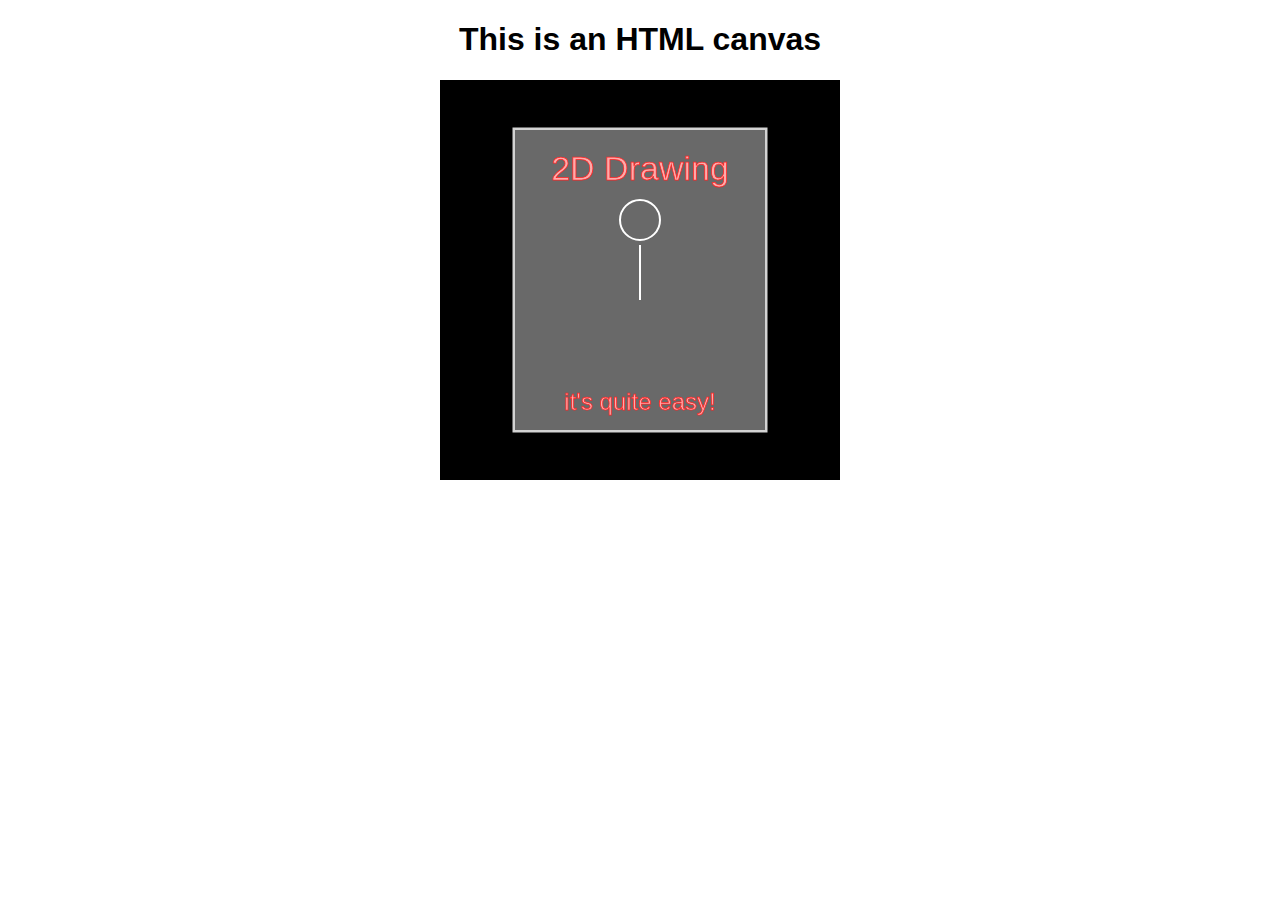
<file: index.html>
<!DOCTYPE html>
<html lang="en">
<head>
    <meta charset="UTF-8">
    <meta name="viewport" content="width=device-width, initial-scale=1.0">
    <meta http-equiv="X-UA-Compatible" content="ie=edge">
    <title>Asteroids</title>
    <style>
        body {
            text-align: center;
            font-family: sans-serif;
        }
        canvas {
            background: #000;
        }
    </style>
</head>
<body>
   <h1>This is an HTML canvas</h1>
   <canvas id="asteroids" width="400" height="400"></canvas>

<script>
    const canvas = document.getElementById('asteroids');
    const context = canvas.getContext('2d');

    context.strokeStyle = 'lightgrey';
    context.fillStyle = 'dimgrey';
    context.lineWidth = 5;
    context.rect(75, 50, canvas.width - 150, canvas.height - 100);
    context.stroke();
    context.fill();

    context.font = '34px Arial';
    context.strokeStyle = '#f22';
    context.fillStyle = '#faa';
    context.lineWidth = .75;
    context.textAlign = 'center';
    let msg = '2D Drawing';
    context.fillText(msg, canvas.width / 2, 100);
    context.strokeText(msg, canvas.width / 2, 100);

    let msg2 = 'it\'s quite easy!';
    context.font = '24px Arial';
    context.fillText(msg2, canvas.width / 2, 330);
    context.strokeText(msg2, canvas.width /2 ,330);

    context.strokeStyle = '#fff';
    context.lineWidth = 2;
    context.beginPath();
    context.arc(200, 140, 20, 0, Math.PI * 2);
    context.moveTo(200, 165);
    context.lineTo(200, 220);
    context.stroke();

</script>

</body>
</html>
</file>
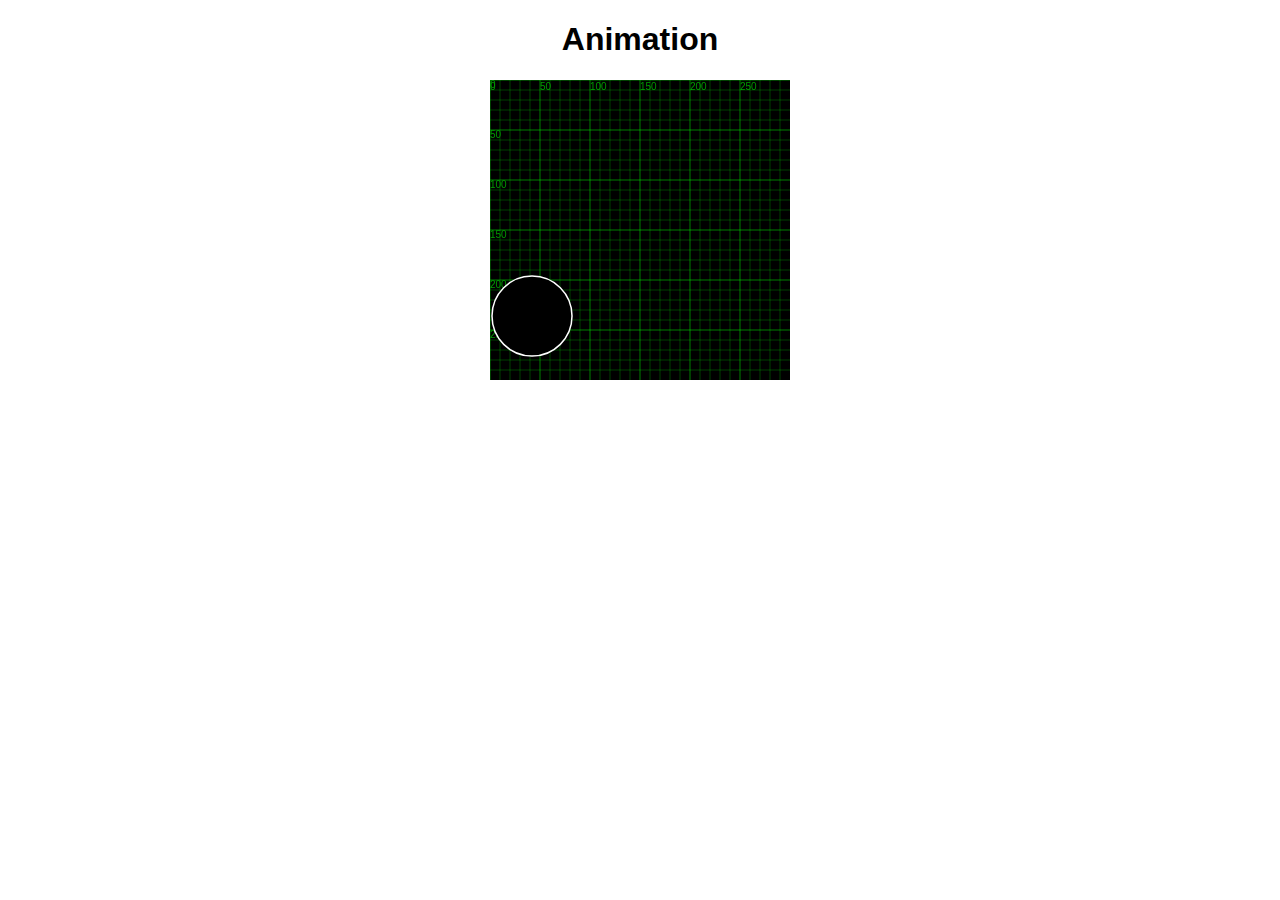
<file: exercise6/index.html>
<!DOCTYPE html>
<html lang="en">

<head>
    <meta charset="UTF-8">
    <meta name="viewport" content="width=device-width, initial-scale=1.0">
    <meta http-equiv="X-UA-Compatible" content="ie=edge">
    <title>Exercise6</title>
    <link rel="stylesheet" href="../styles.css">
    <script src="drawing.js"></script>
</head>

<body>

    <h1>Animation</h1>
    <canvas id="asteroids" width="300" height="300"></canvas>

    <script>
        const context = document.getElementById('asteroids').getContext('2d');
        context.strokeStyle = '#fff';
        context.lineWidth = 1.5;
        var x = 0, y = context.canvas.height / 2;
        var yspeed = 0, gravity = .1;

        function frame() {
            context.clearRect(0, 0, context.canvas.width, context.canvas.height);
            draw(context);
            update();
        }

        function update() {
            x += 1;
            y += yspeed;
            yspeed += gravity;
            if (y > context.canvas.height) {
                yspeed *= -1;
            }
            if (x <= 0 || x >= context.canvas.width) {
                x = (x + context.canvas.width) % context.canvas.width;
            }
        }

        function draw(ctx) {
            drawGrid(ctx);
            ctx.beginPath();
            ctx.arc(x, y, 40, 0, 2 * Math.PI);
            ctx.fill();
            ctx.stroke();
        }

        setInterval(frame, 1000 / 60);
    </script>
</body>

</html>
</file>
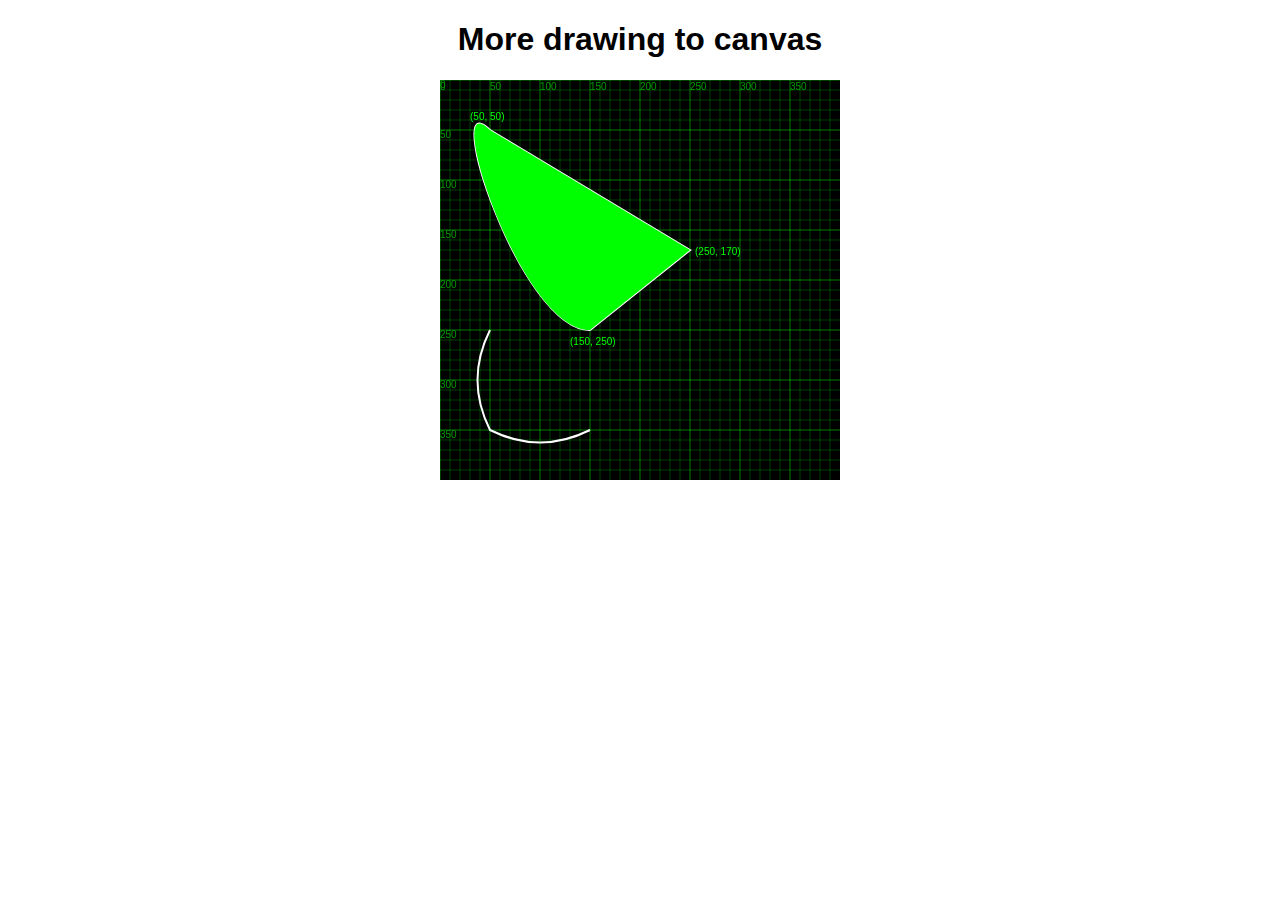
<file: exercise2/index2.1.html>
<!DOCTYPE html>
<html lang="en">

<head>
    <meta charset="UTF-8">
    <meta name="viewport" content="width=device-width, initial-scale=1.0">
    <meta http-equiv="X-UA-Compatible" content="ie=edge">
    <title>Exercise2.4</title>
    <link rel="stylesheet" href="styles.css">
</head>

<body>

<h1>More drawing to canvas</h1>
<canvas id="asteroids" width="400" height="400"></canvas>

<script src="drawing.js"></script>
<script>
const context = document.getElementById('asteroids').getContext('2d');
drawGrid(context, 10, 50, '#00ff00', '#009900');

context.beginPath();
context.strokeStyle = '#fff';
context.fillStyle = '#00ff00';
context.lineWidth = 2;
context.moveTo(50, 50);
context.bezierCurveTo(0, 0, 80, 250, 150, 250);
context.lineTo(250, 170);
context.closePath();
context.stroke();
context.fillText('(50, 50)', 30, 40);
context.fillText('(150, 250)', 130, 265);
context.fillText('(250, 170)', 255, 175);
context.fill();

context.beginPath();
context.moveTo(50, 250);
context.quadraticCurveTo(25, 300, 50, 350);
context.quadraticCurveTo(100, 375, 150, 350);
context.stroke();
context.closePath();

</script>
</body>

</html>
</file>
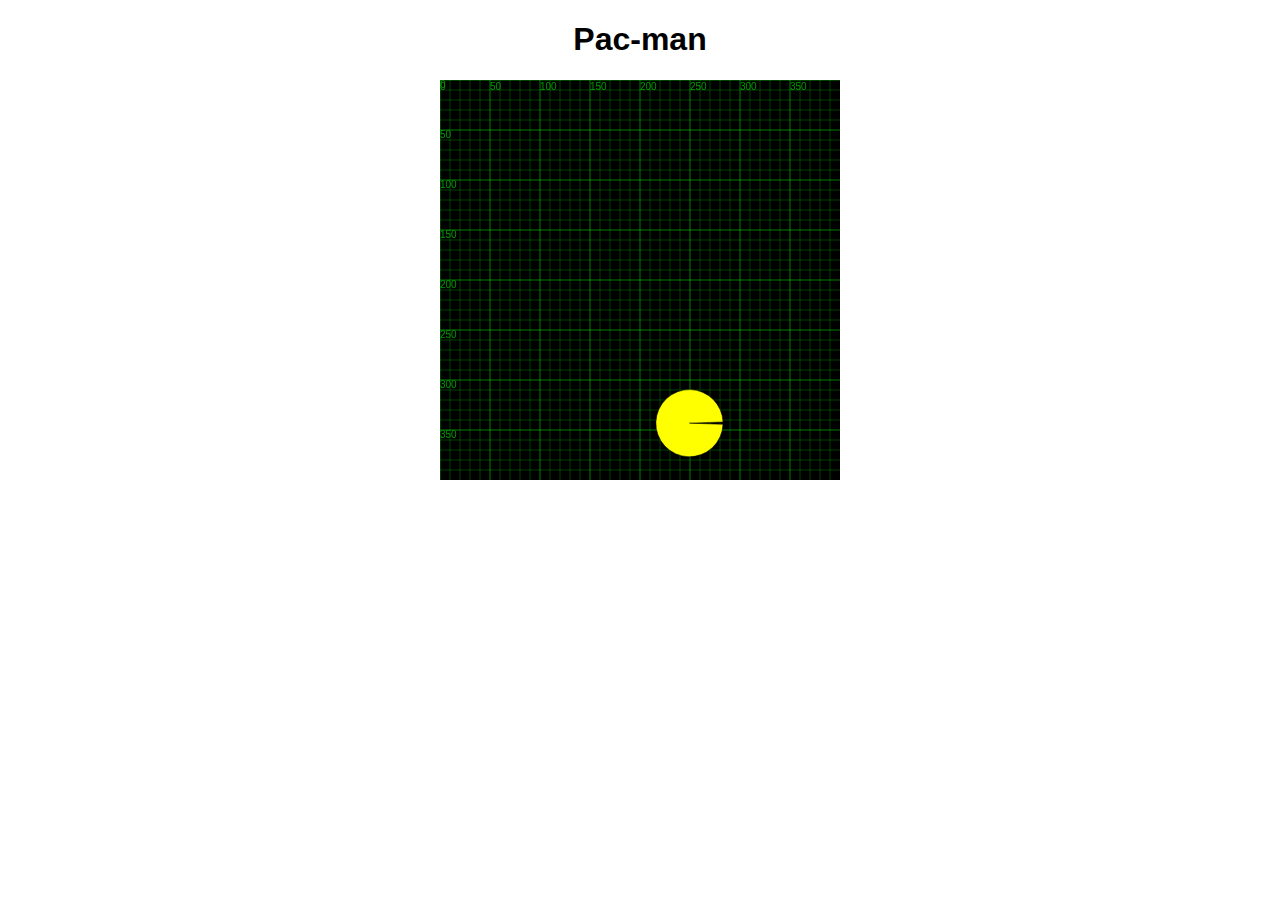
<file: exercise3/index3.html>
<!DOCTYPE html>
<html lang="en">

<head>
    <meta charset="UTF-8">
    <meta name="viewport" content="width=device-width, initial-scale=1.0">
    <meta http-equiv="X-UA-Compatible" content="ie=edge">
    <title>Exercise3</title>
    <link rel="stylesheet" href="../styles.css">
    <script src="drawing.js"></script>
</head>

<body>

    <h1>Pac-man</h1>
    <canvas id="pacmania" width="400" height="400"></canvas>

    <script>
        const context = document.getElementById('pacmania').getContext('2d');
        drawGrid(context);
        // drawPacman(200, 200, 150, Math.random(), 'lightgreen');

        const minRadius = 5;
        const maxRadius = 50;

        do {
            let x = context.canvas.width * Math.random();
            let y = context.canvas.height * Math.random();
            let radius = minRadius + (maxRadius - minRadius) * Math.random();
            drawPacman(context, x, y, radius, Math.random());
        }
        while(Math.random() < .9);
    </script>
</body>

</html>
</file>
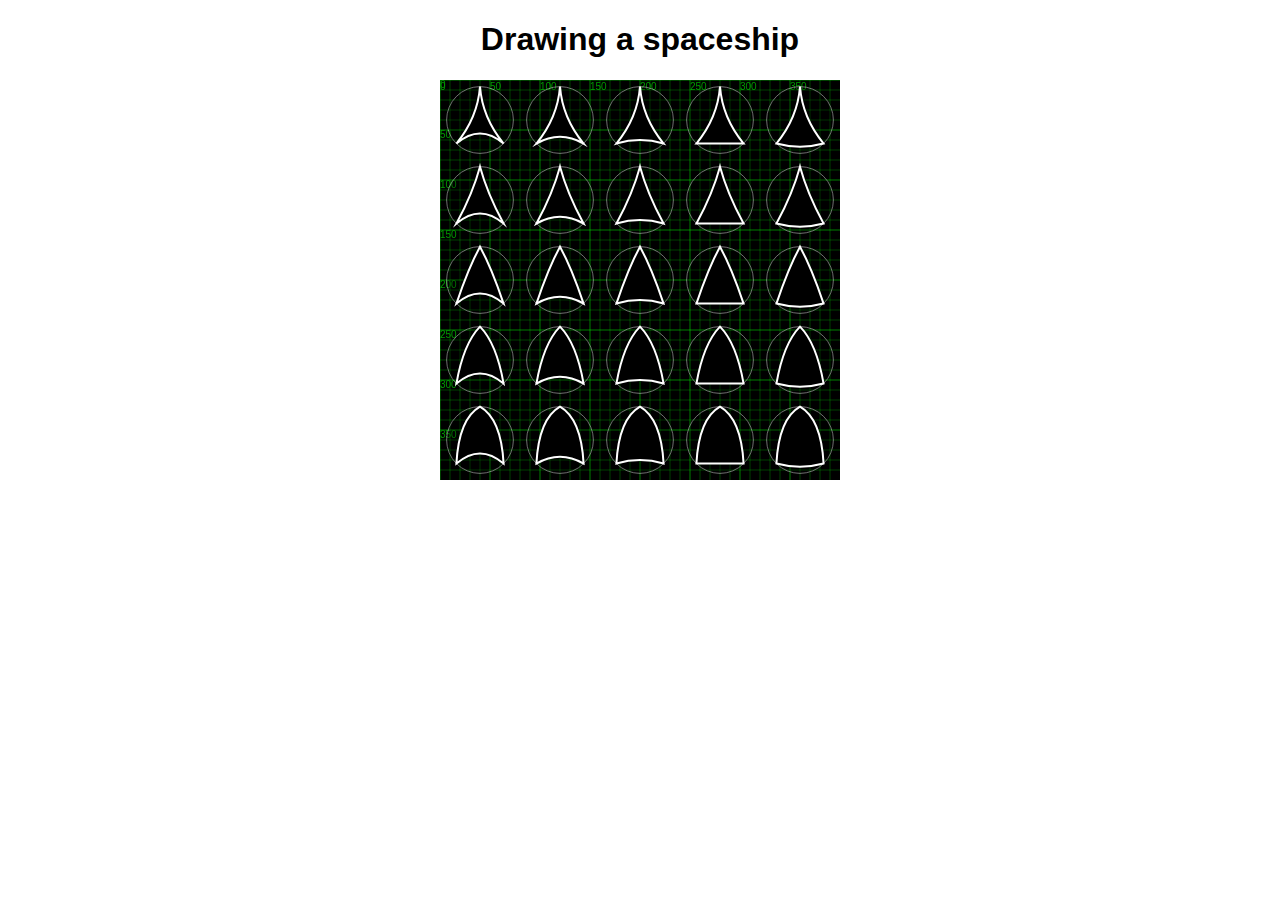
<file: exercise4-9/index4-9.html>
<!DOCTYPE html>
<html lang="en">

<head>
    <meta charset="UTF-8">
    <meta name="viewport" content="width=device-width, initial-scale=1.0">
    <meta http-equiv="X-UA-Compatible" content="ie=edge">
    <title>Exercise4-10</title>
    <link rel="stylesheet" href="../styles.css">
    <script src="drawing.js"></script>
</head>

<body>

    <h1>Drawing a spaceship</h1>
    <canvas id="asteroids" width="400" height="400"></canvas>

    <script>
        const context = document.getElementById('asteroids').getContext('2d');
        drawGrid(context);
        let c1 = 0, c2 = 0;
        for (c1 = .1; c1 < 1; c1 += .2) {
            for (c2 = .1; c2 < 1; c2 += .2) {
                context.save();
                context.translate(context.canvas.width * c1, context.canvas.height * c2);
                context.rotate(-Math.PI/2);
                drawShip(context, context.canvas.width / 12, {curve1: c1, curve2: c2, guide: true});
                context.restore();
            }
        }
    </script>
</body>

</html>
</file>
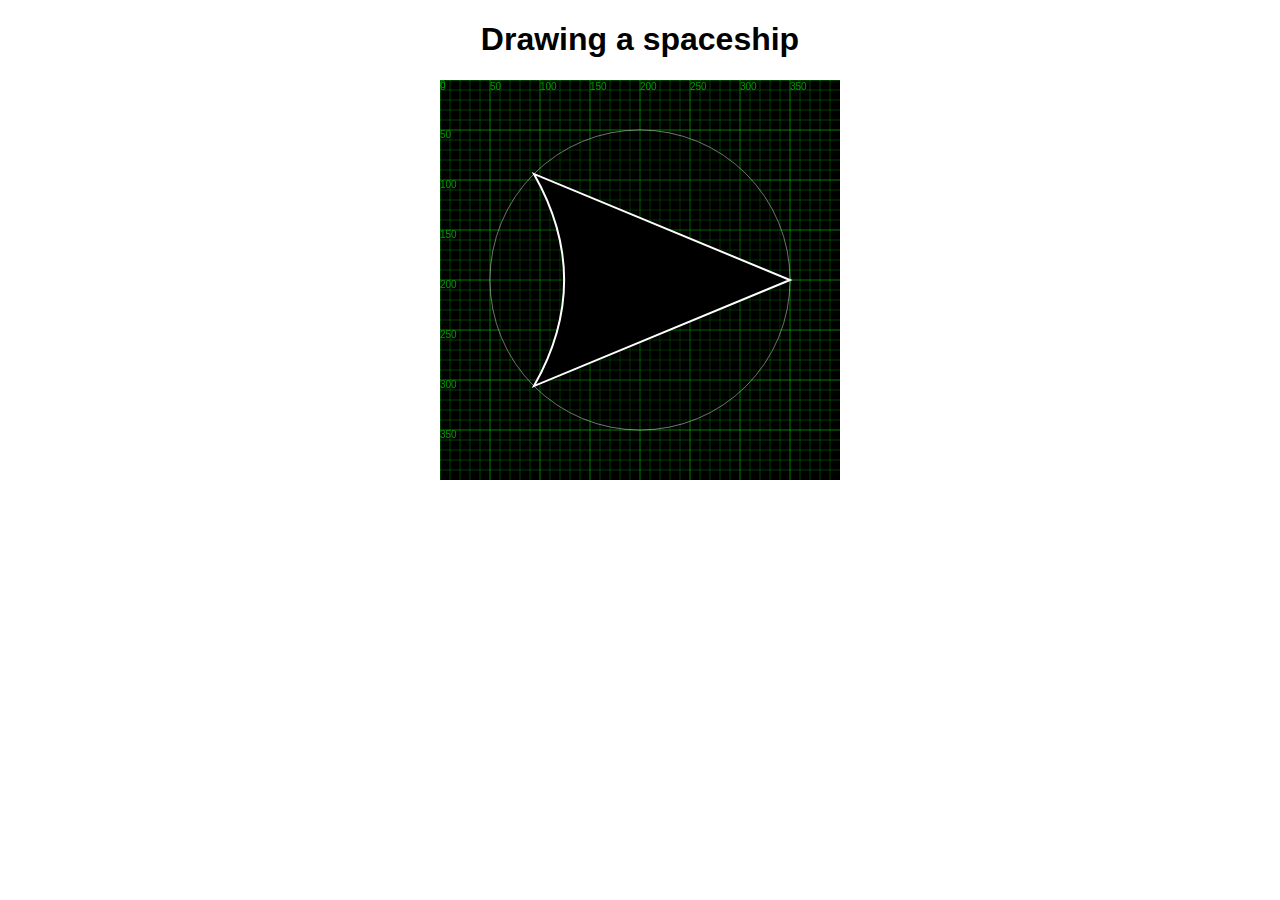
<file: exercise4/index4.html>
<!DOCTYPE html>
<html lang="en">

<head>
    <meta charset="UTF-8">
    <meta name="viewport" content="width=device-width, initial-scale=1.0">
    <meta http-equiv="X-UA-Compatible" content="ie=edge">
    <title>Exercise4</title>
    <link rel="stylesheet" href="../styles.css">
    <script src="drawing.js"></script>
</head>

<body>

    <h1>Drawing a spaceship</h1>
    <canvas id="asteroids" width="400" height="400"></canvas>

    <script>
        const context = document.getElementById('asteroids').getContext('2d');
        drawGrid(context);
        context.translate(200, 200);
        drawShip(context, 150, {curve: Math.random(), guide: true});
    </script>
</body>

</html>
</file>
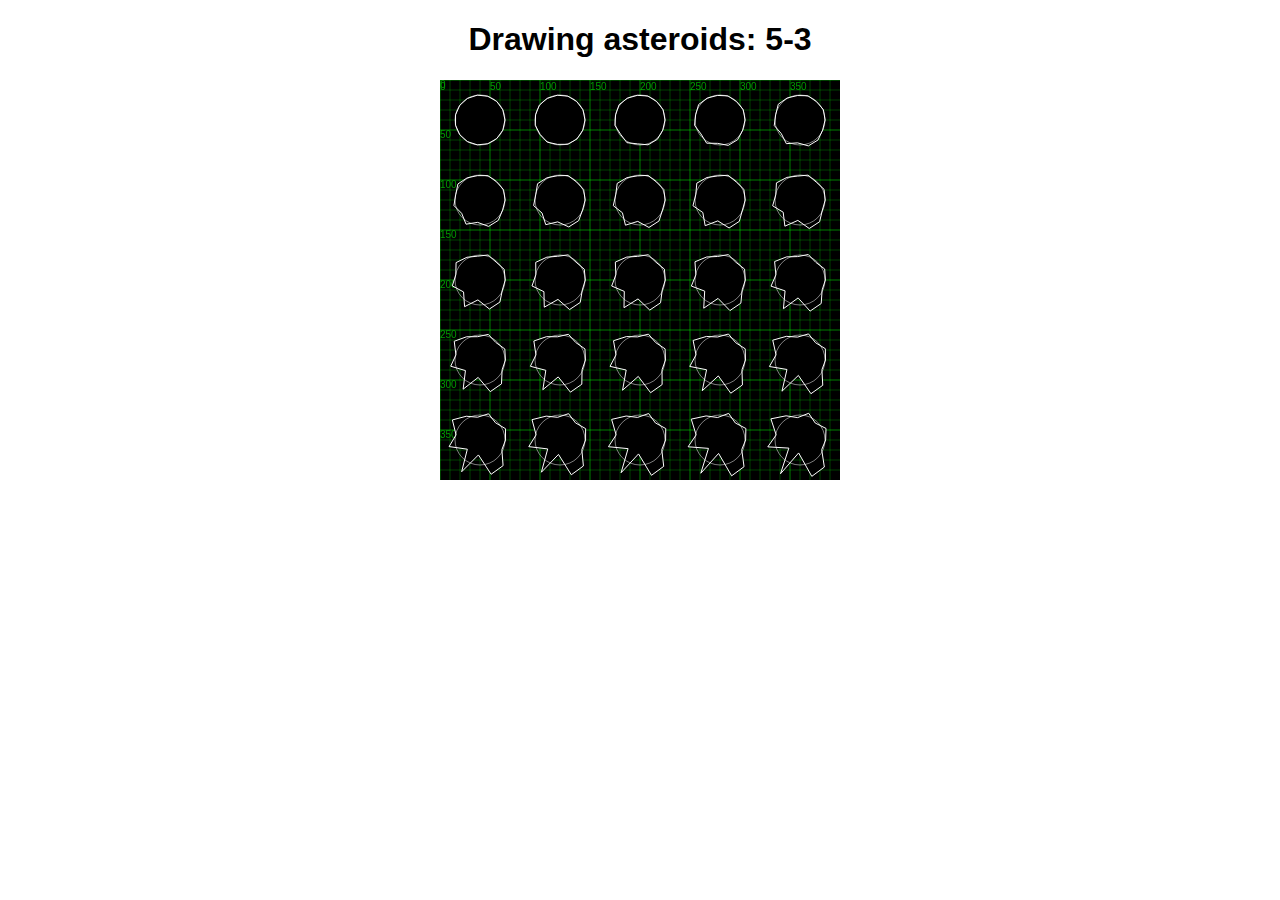
<file: exercise5/index5-1.html>
<!DOCTYPE html>
<html lang="en">

<head>
    <meta charset="UTF-8">
    <meta name="viewport" content="width=device-width, initial-scale=1.0">
    <meta http-equiv="X-UA-Compatible" content="ie=edge">
    <title>Exercise4-10</title>
    <link rel="stylesheet" href="../styles.css">
    <script src="drawing.js"></script>
</head>

<body>

    <h1>Drawing asteroids: 5-3</h1>
    <canvas id="asteroids" width="400" height="400"></canvas>

    <script>
        const context = document.getElementById('asteroids').getContext('2d');
        drawGrid(context);
        let segments = 15;
        let noise = 0;
        const shape = [];
        for (let i = 0; i < segments; i++) {
            shape.push(2 * (Math.random() - .5));
        }
        for (let y = .1; y < 1; y += .2) {
            for (let x = .1; x < 1; x += .2) {
                context.save();
                context.translate(context.canvas.width * x, context.canvas.height * y);
                drawAsteroid(context, context.canvas.width / 16, shape, {guide: true, noise: noise});
                context.restore();
                noise += .025;
            }
        }
    </script>
</body>

</html>
</file>
<file: styles.css>
body {
    text-align: center;
    font-family: sans-serif;
}
canvas {
    background: #000;
}
</file>
<file: exercise2/styles.css>
body {
    text-align: center;
    font-family: sans-serif;
}
canvas {
    background: #000;
}
</file>
